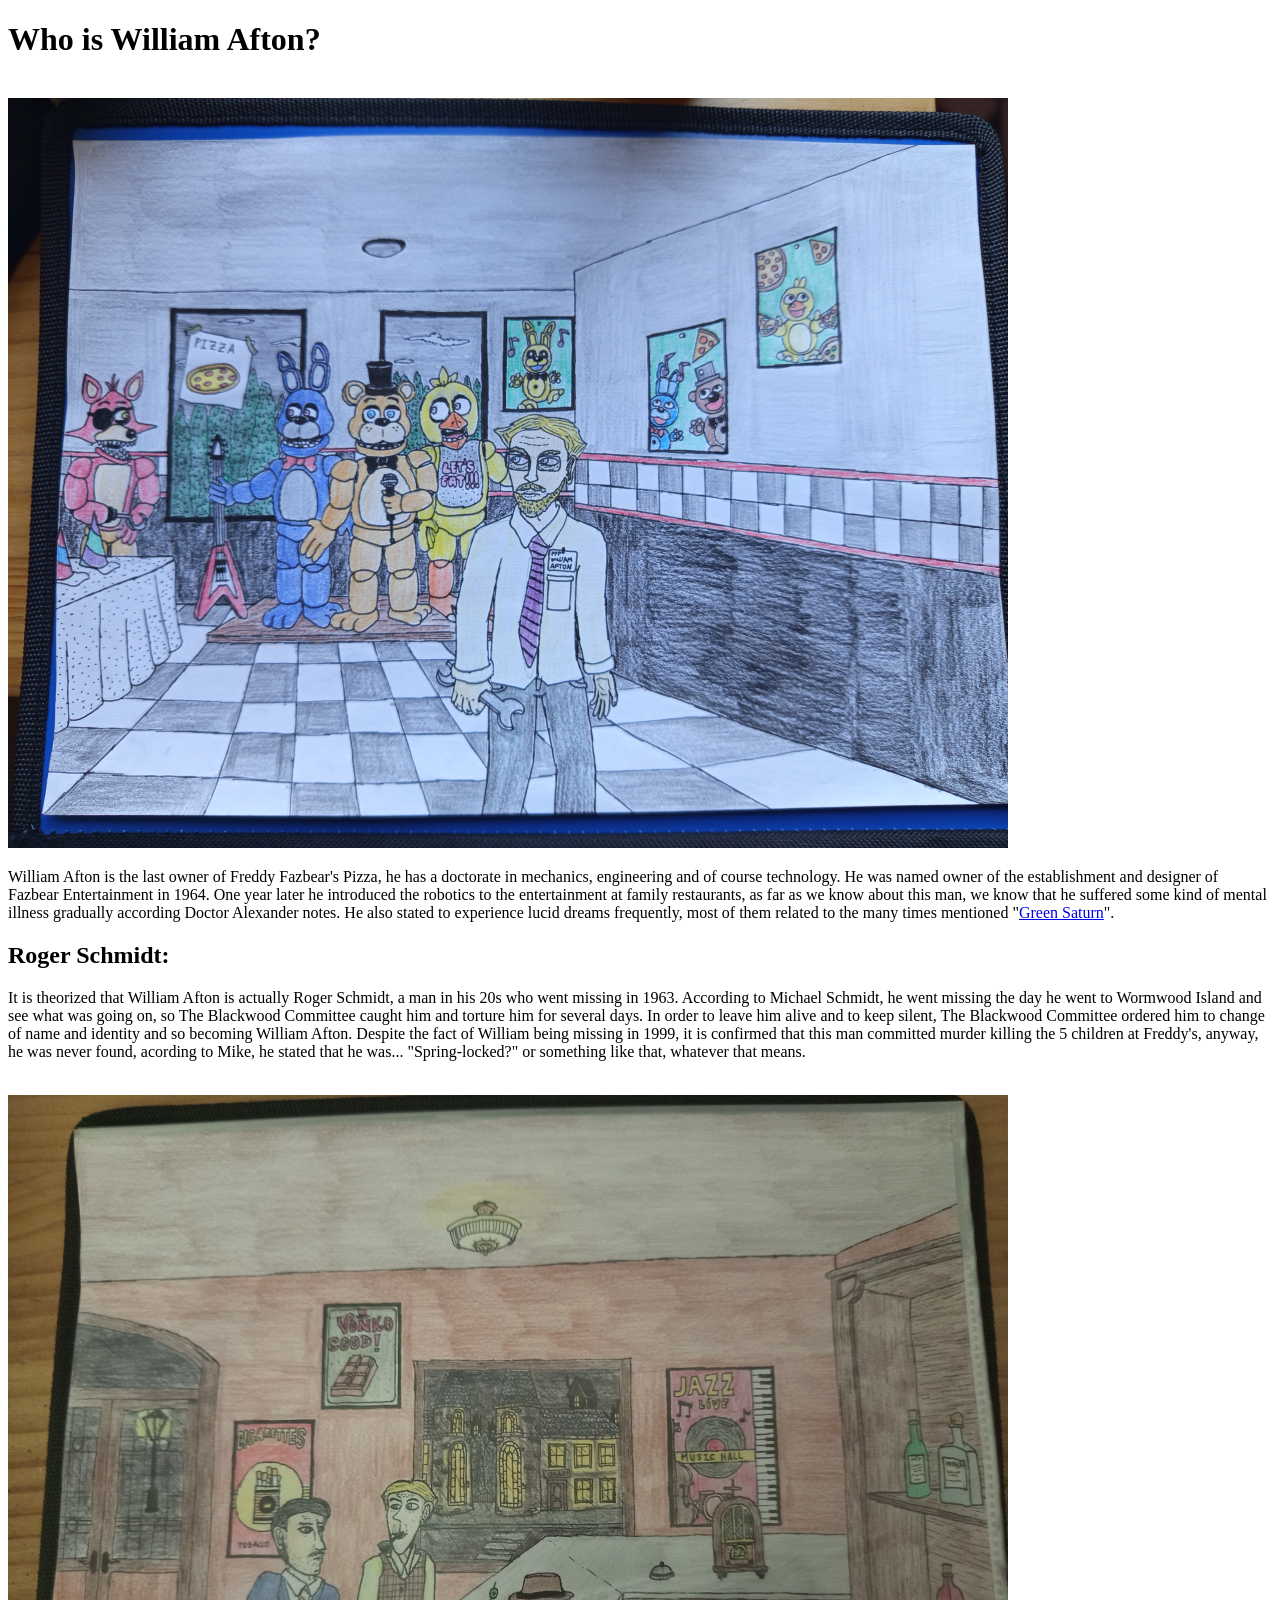
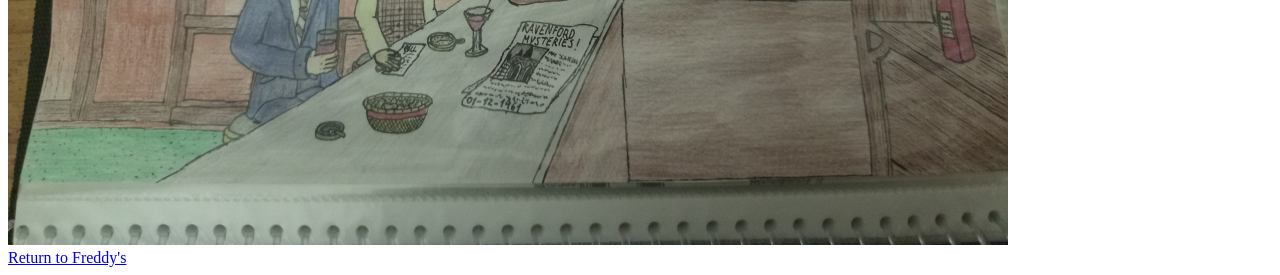
<file: afton.html>
<!DOCTYPE html>
<html lang="en">
<head>
    <meta charset="UTF-8">
    <meta name="viewport" content="width=device-width, initial-scale=1.0">
    <title>Document</title>
</head>
<body>
    <div id="container">
    <header>
        <h1>Who is William Afton?</h1>
    </header>

    <br><img src="IMG_20260109_171434.jpg" alt="William Afton during in a normal day of work" width="1000"/>

    <p>William Afton is the last owner of Freddy Fazbear's Pizza, he has a doctorate in mechanics, engineering and of course technology.
        He was named owner of the establishment and designer of Fazbear Entertainment in 1964. One year later he introduced the robotics
         to the entertainment at family restaurants, as far as we know about this man, we know that he suffered some kind of mental illness
         gradually according Doctor Alexander notes. He also stated to experience lucid dreams frequently, most of them related to the 
        many times mentioned "<a href="greensaturn.html" class="volver">Green Saturn</a>".
    </p>

    <h2>Roger Schmidt:</h2>

    <p>It is theorized that William Afton is actually Roger Schmidt, a man in his 20s who went missing in 1963. According to Michael Schmidt,
         he went missing the day he went to Wormwood Island and see what was going on, so The Blackwood Committee caught him and torture him
         for several days. In order to leave him alive and to keep silent, The Blackwood Committee ordered him to change of name and identity 
         and so becoming William Afton. Despite the fact of William being missing in 1999, it is confirmed that this man committed murder 
         killing the 5 children at Freddy's, anyway, he was never found, acording to Mike, he stated that he was... "Spring-locked?" or 
         something like that, whatever that means.
    </p>

    <br><img src="IMG_20260105_190041.jpg" alt="Roger Schmidt (Last time ever seen)" width="1000"/>

    <br><a href="fazbear.html" class="volver">Return to Freddy's</a>

</div>
</body>
</html>
</file>
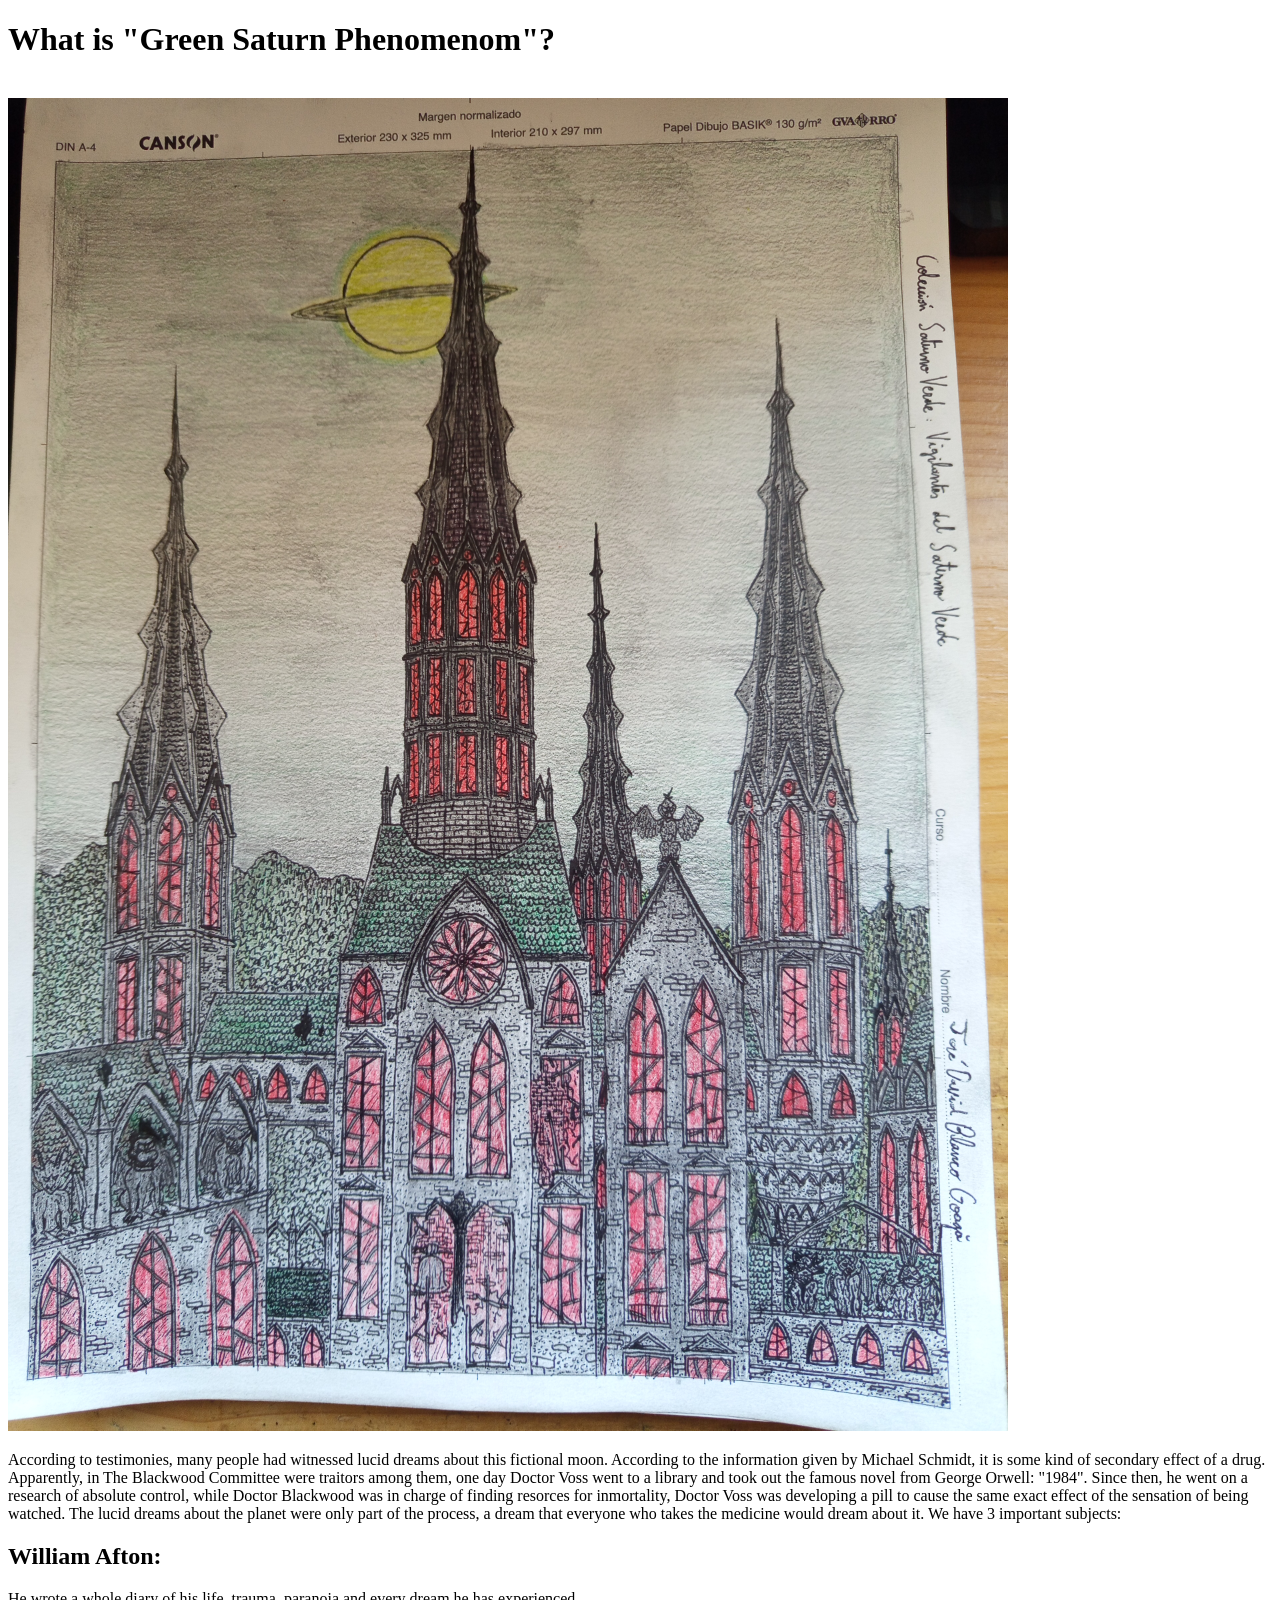
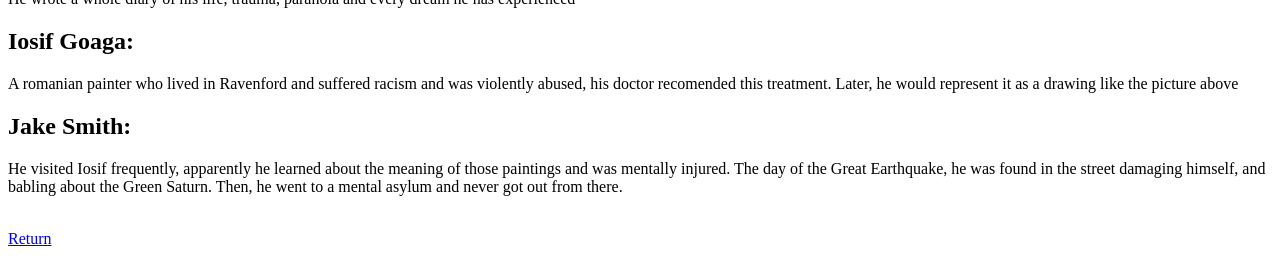
<file: greensaturn.html>
<!DOCTYPE html>
<html lang="en">
<head>
    <meta charset="UTF-8">
    <meta name="viewport" content="width=device-width, initial-scale=1.0">
    <title>Document</title>
</head>
<body>
    <div id="container">
    <header>
        <h1>What is "Green Saturn Phenomenom"?</h1>
    </header>

    <br><img src="IMG_20260228_152850.jpg" alt="Guardians of the Green Saturn" width="1000"/>

    <p>According to testimonies, many people had witnessed lucid dreams about this fictional moon. According to the information given by Michael Schmidt, 
        it is some kind of secondary effect of a drug. Apparently, in The Blackwood Committee were traitors among them, one day Doctor Voss went to a 
        library and took out the famous novel from George Orwell: "1984". Since then, he went on a research of absolute control, while Doctor Blackwood 
        was in charge of finding resorces for inmortality, Doctor Voss was developing a pill to cause the same exact effect of the sensation of being 
        watched. The lucid dreams about the planet were only part of the process, a dream that everyone who takes the medicine would dream about it. 
        We have 3 important subjects:
    </p>

    <h2>William Afton:</h2>
    <p>He wrote a whole diary of his life, trauma, paranoia and every dream he has experienced</p>

    <h2>Iosif Goaga:</h2>
    <p>A romanian painter who lived in Ravenford and suffered racism and was violently abused, his doctor recomended this treatment. Later, he would 
        represent it as a drawing like the picture above
    </p>

    <h2>Jake Smith:</h2>
    <p>He visited Iosif frequently, apparently he learned about the meaning of those paintings and was mentally injured. The day of the Great Earthquake, 
        he was found in the street damaging himself, and babling about the Green Saturn. Then, he went to a mental asylum and never got out from there.
    </p>

    <br><a href="afton.html" class="volver">Return</a>
</body>
</html>
</file>
